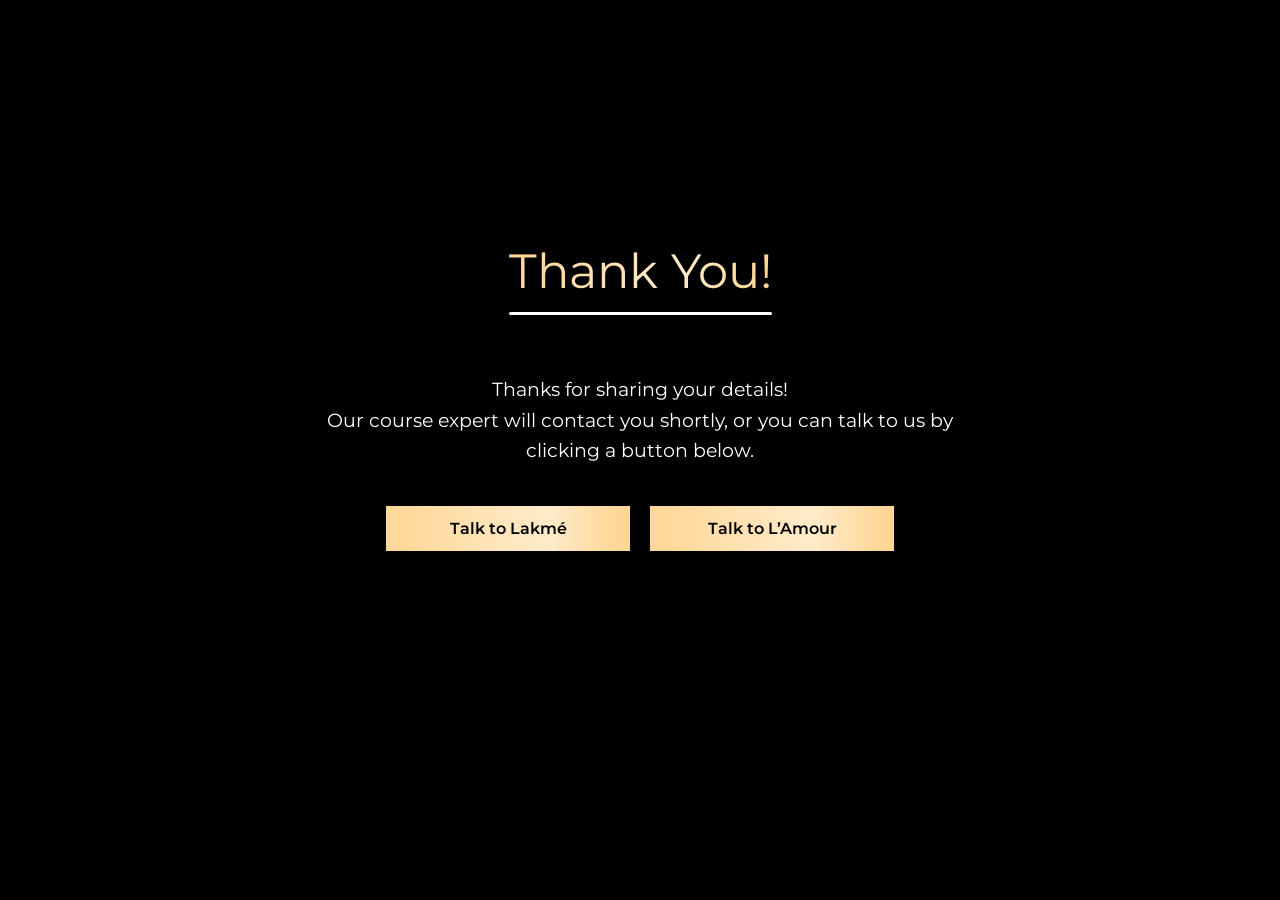
<file: thankyou.html>
<!DOCTYPE html>
<html lang="en">
<head>
  <meta charset="UTF-8">
  <meta name="viewport" content="width=device-width,initial-scale=1">
  <title>Thank You | L'Amour</title>

  <!-- Fonts -->
  <link href="https://fonts.googleapis.com/css2?family=Montserrat:wght@400;700&display=swap" rel="stylesheet">
  <link href="https://fonts.cdnfonts.com/css/argesta-headline" rel="stylesheet">

  <style>
    :root {
      --primary: #FFD695;
      --primary-light: #FFEBCa;
      --primary-dark: #dcb86f;
      --dark: #000;
      --font-headline: 'Argesta Headline', 'Montserrat', serif;
      --font-body: 'Montserrat', sans-serif;
    }

    body {
      display: flex;
      justify-content: center;
      align-items: center;
      min-height: 80vh;
      background-color: var(--dark);
      color: #fff;
      text-align: center;
      font-family: var(--font-body);
      margin: 0;
      padding: 20px;
    }

    .thank-you-container {
      max-width: 700px;
      padding: 40px 20px;
    }

    /* Gradient heading with underline */
    .thank-you-title {
      font-family: var(--font-headline);
      font-size: 3rem;
      margin-bottom: 1rem;
      font-weight: 400;
      display: inline-block;
      position: relative;
      background: linear-gradient(to right, var(--primary) 0%, var(--primary-light) 67%, var(--primary) 95%);
      -webkit-background-clip: text;
      -webkit-text-fill-color: transparent;
      background-clip: text;
    }
    .thank-you-title::after {
      content: "";
      display: block;
      height: 3px;
      background: #fff;
      margin: 12px auto 24px;
      width: auto;
      border-radius: 2px;
    }

    .thank-you-message {
      font-size: 1.2rem;
      line-height: 1.6;
      margin-bottom: 2.5rem;
      color: #fff;
    }

    /* Button group */
    .button-group {
      display: flex;
      justify-content: center;
      gap: 20px;
      flex-wrap: wrap;
    }

    .btn-custom {
      display: inline-block;
      padding: 0.8rem 2rem;
      background: linear-gradient(to right, var(--primary) 0%, var(--primary-light) 67%, var(--primary) 95%);
      color: #000;
      text-decoration: none;
      font-weight: 600;
      border-radius: 0;
      transition: all 0.3s ease;
      min-width: 180px;
      text-align: center;
    }
    .btn-custom:hover {
      background: var(--primary-dark);
      color: #000;
    }
  </style>
</head>

<body>
  <div class="thank-you-container">
    <h1 class="thank-you-title">Thank You!</h1>
    <p class="thank-you-message">
      Thanks for sharing your details! <br>
      Our course expert will contact you shortly, or you can talk to us by clicking a button below.
    </p>

    <!-- Two Buttons -->
    <div class="button-group">
      <a href="https://wa.me/919999999999" class="btn-custom">Talk to Lakmé</a>
      <a href="https://wa.me/918888888888" class="btn-custom">Talk to L’Amour</a>
    </div>
  </div>
</body>
</html>
</file>
